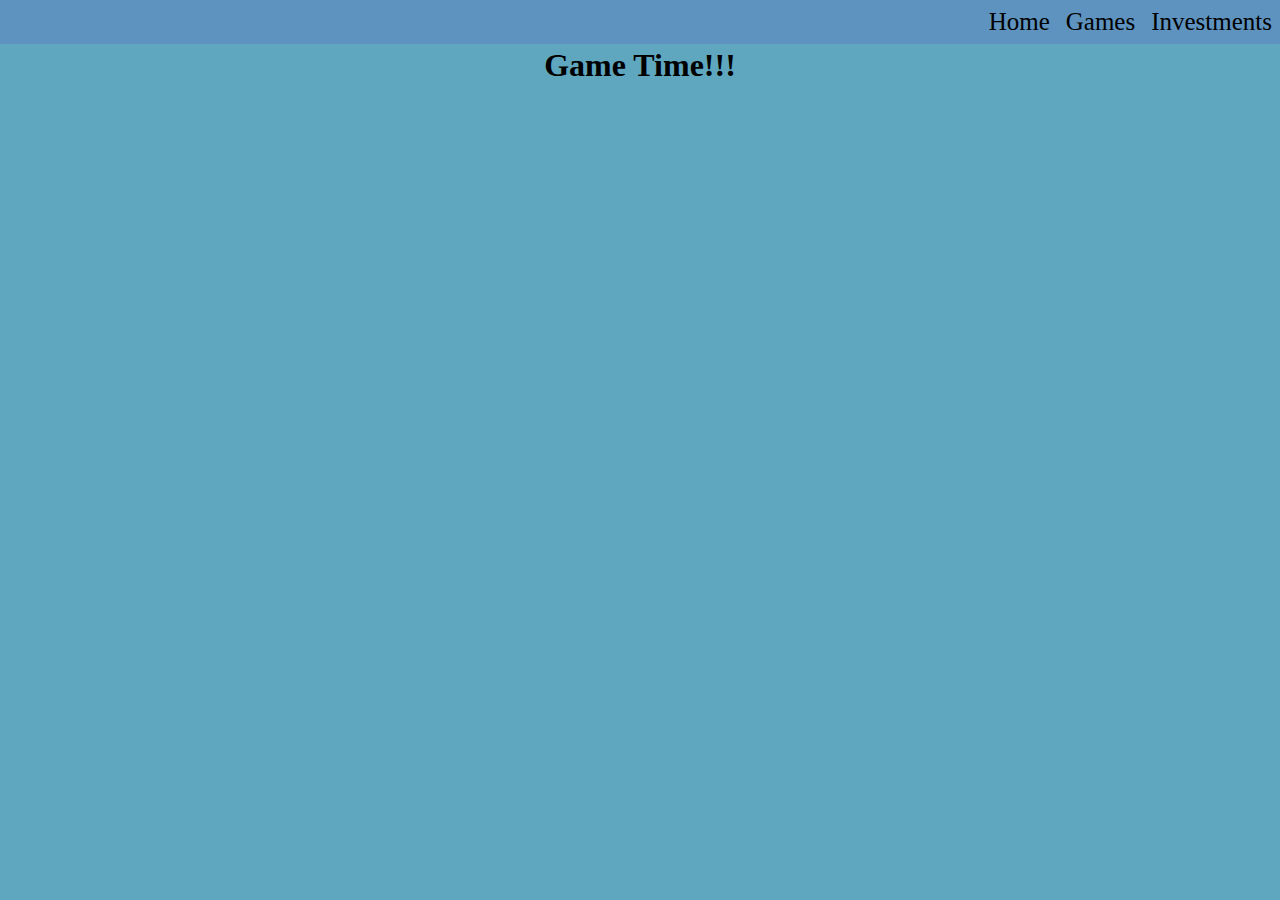
<file: games.html>
<!DOCTYPE html>
<html lang="en">
<head>
<meta charset="UTF-8">
<meta http-equiv="X-UA-Compatible" content="IE=edge">
<meta name="viewport" content="width=device-width, initial-scale=1.0">
<title>Pranav's Website</title>
<link rel="stylesheet" href="style.css">
<title>Home</title>
</head>
<body>
	<br>
	<h1>
		<center>Game Time!!!</center>		
	</h1>
	<nav>
		<li><a href="investments.html">Investments </a></li>
		<li><a href="games.html">Games </a></li>
		<li><a href="index.html">Home </a></li>
	</nav>
	<center>
		<iframe width="392" height="620" style="border: 0px;"
			src="https://studio.code.org/projects/applab/kpu0s3hoq6M0NKMCz-h9BMcOdi9-1bb9da5u5cFdJIY/embed"></iframe>
		<iframe width="392" height="620" style="border: 0px;"
			src="https://studio.code.org/projects/applab/F9_Umub69967Flio9W8H-gQR0ZSoBiVtUDrtZWkNQcc/embed"></iframe>
	</center>
</body>
</file>
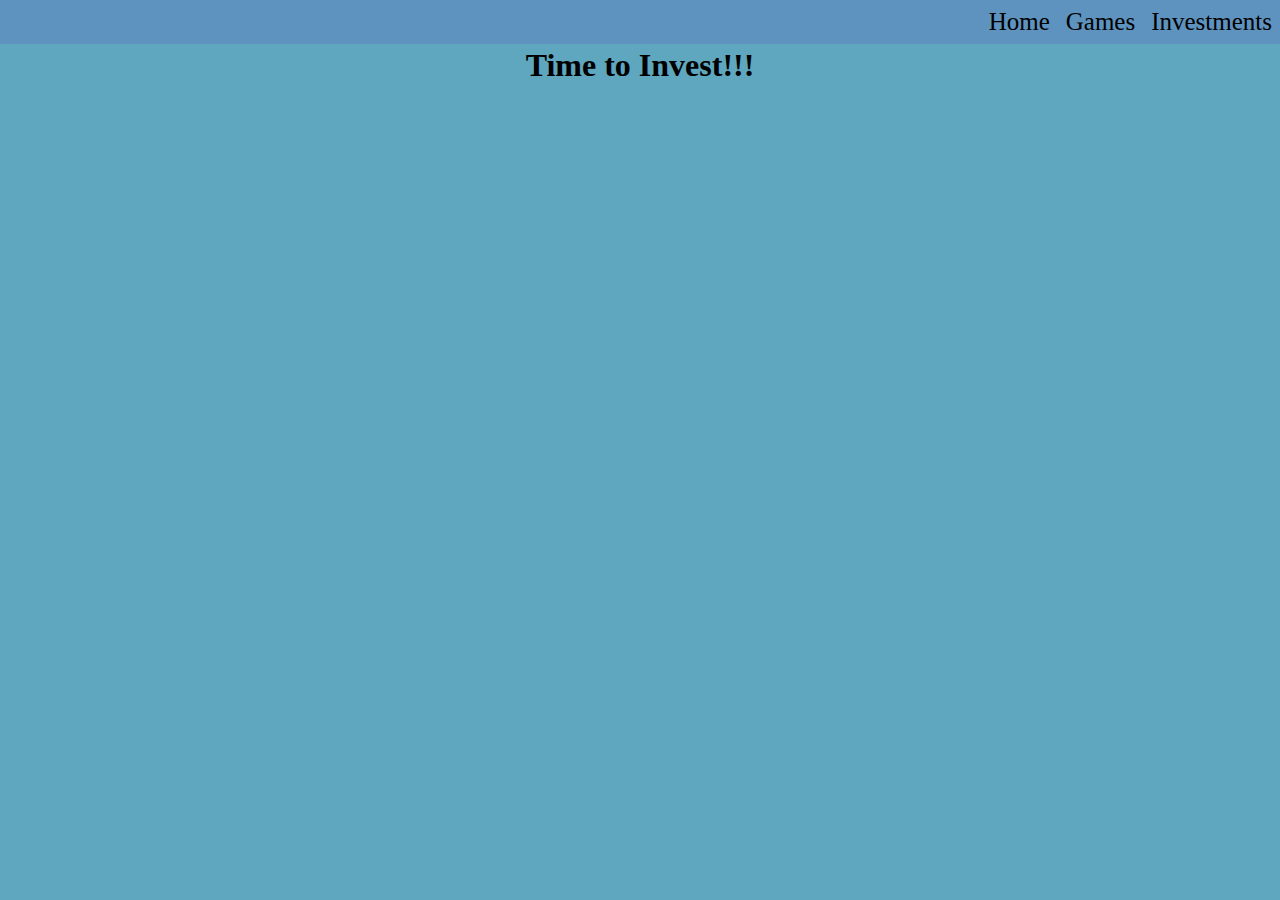
<file: investments.html>
<!DOCTYPE html>
<html lang="en">
<head>
<meta charset="UTF-8">
<meta http-equiv="X-UA-Compatible" content="IE=edge">
<meta name="viewport" content="width=device-width, initial-scale=1.0">
<title>Pranav's Website</title>
<link rel="stylesheet" href="style.css">
<title>Home</title>
</head>
<body>
	<br>
	<h1>
		<center>Time to Invest!!!</center>
	</h1>
	<nav>
		<li><a href="investments.html">Investments </a></li>
		<li><a href="games.html">Games </a></li>
		<li><a href="index.html">Home </a></li>
	</nav>
	<center>
		<iframe width="392" height="620" style="border: 0px;"
			src="https://studio.code.org/projects/applab/Ut9zL8CSyTEq03QBAOwvo0sBAqMYkqQvMwVhQrcHyPw/embed"></iframe>
		<iframe width="392" height="620" style="border: 0px;"
			src="https://studio.code.org/projects/applab/vEQUobCqHurHVlizp7xlRVfwNgnTs2zKQ348LQ0sT6M/embed"></iframe>
	</center>
</body>
</file>
<file: style.css>
<style>
  h1 {
  color: #D64550;
  text-align: center;
  font-size: 50px
}

body {
  background-color: #5ea7bf;
}
img {
  width: 50%;
}
nav{
  list-style-type: none;
  position: fixed;
  background-color: #5e93bf;
  width: 100%;
  margin: 0;
  padding: 0;
  top: 0;
  left: 0;
}

li{
  display: inline;
  padding: 3px;
  margin: 5px;
  float: right;
}
a{
  color: black;
  text-decoration: black;
  font-size: 25px
}

li a: hover{
  background-color: #71c7c7;
}
  </style>
</file>
